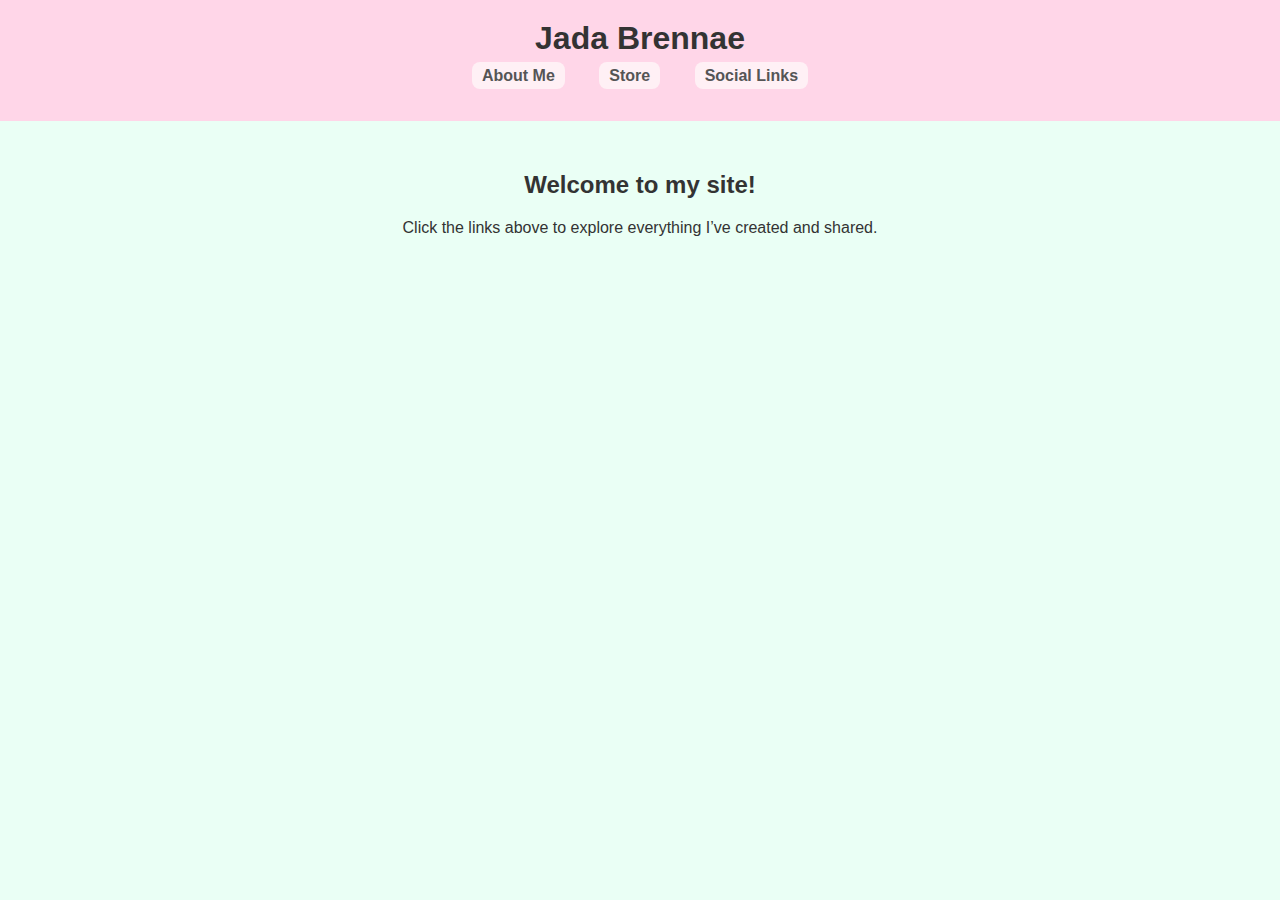
<file: index.html>
<!DOCTYPE html>
<html lang="en">
<head>
    <meta charset="UTF-8">
    <meta name="viewport" content="width=device-width, initial-scale=1.0">
    <title>Jada Brennae</title>
    <link rel="stylesheet" href="style.css">
</head>
<body>
    <header>
        <h1>Jada Brennae</h1>
        <nav>
            <ul>
                <li><a href="about.html">About Me</a></li>
                <li><a href="store.html">Store</a></li>
                <li><a href="socials.html">Social Links</a></li>
            </ul>
        </nav>
    </header>
    <main>
        <section>
            <h2>Welcome to my site!</h2>
            <p>Click the links above to explore everything I’ve created and shared.</p>
        </section>
    </main>
</body>
</html>
</file>
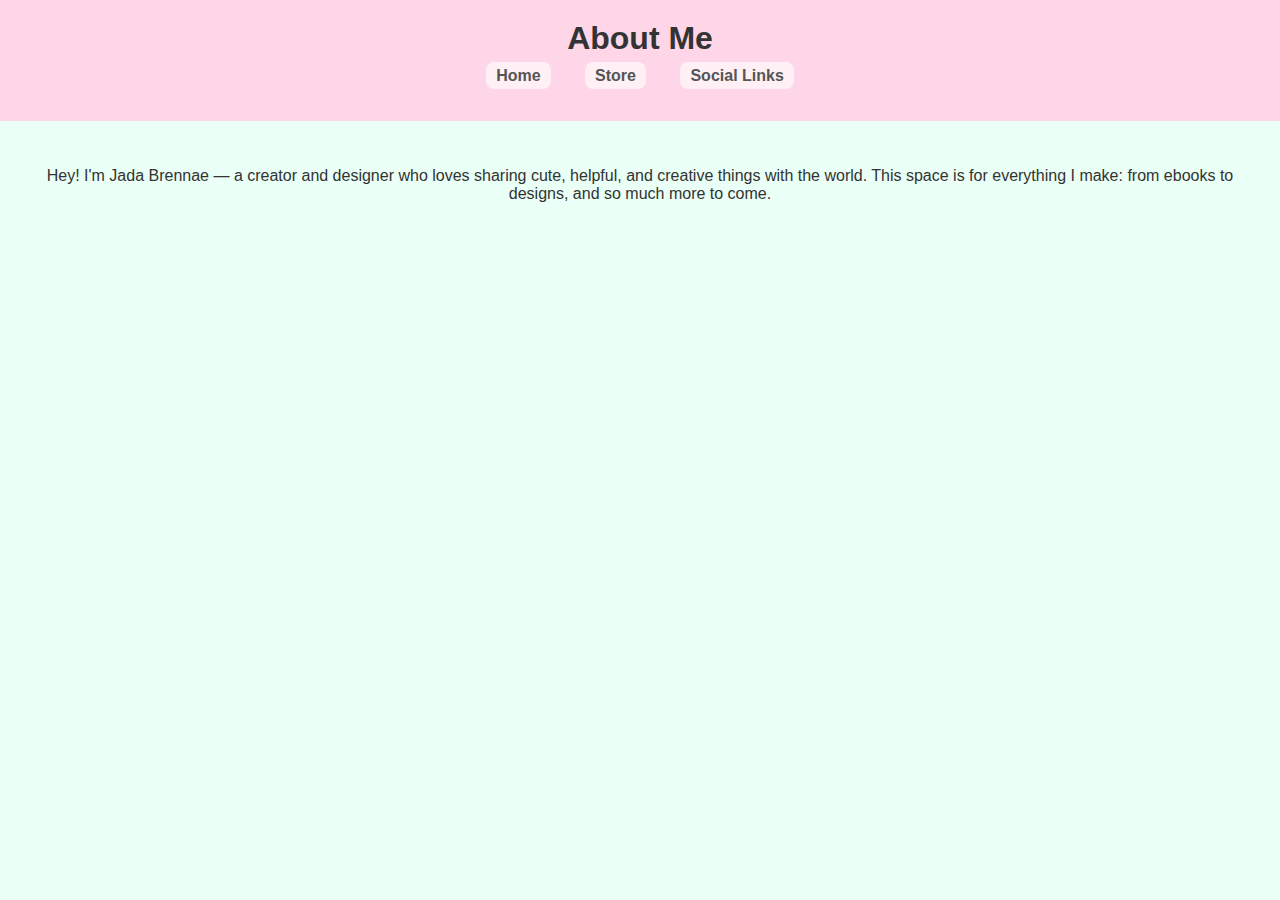
<file: about.html>
<!DOCTYPE html>
<html lang="en">
<head>
    <meta charset="UTF-8">
    <meta name="viewport" content="width=device-width, initial-scale=1.0">
    <title>About Me</title>
    <link rel="stylesheet" href="style.css">
</head>
<body>
    <header>
        <h1>About Me</h1>
        <nav>
            <ul>
                <li><a href="index.html">Home</a></li>
                <li><a href="store.html">Store</a></li>
                <li><a href="socials.html">Social Links</a></li>
            </ul>
        </nav>
    </header>
    <main>
        <section>
            <p>Hey! I'm Jada Brennae — a creator and designer who loves sharing cute, helpful, and creative things with the world. This space is for everything I make: from ebooks to designs, and so much more to come.</p>
        </section>
    </main>
</body>
</html>
</file>
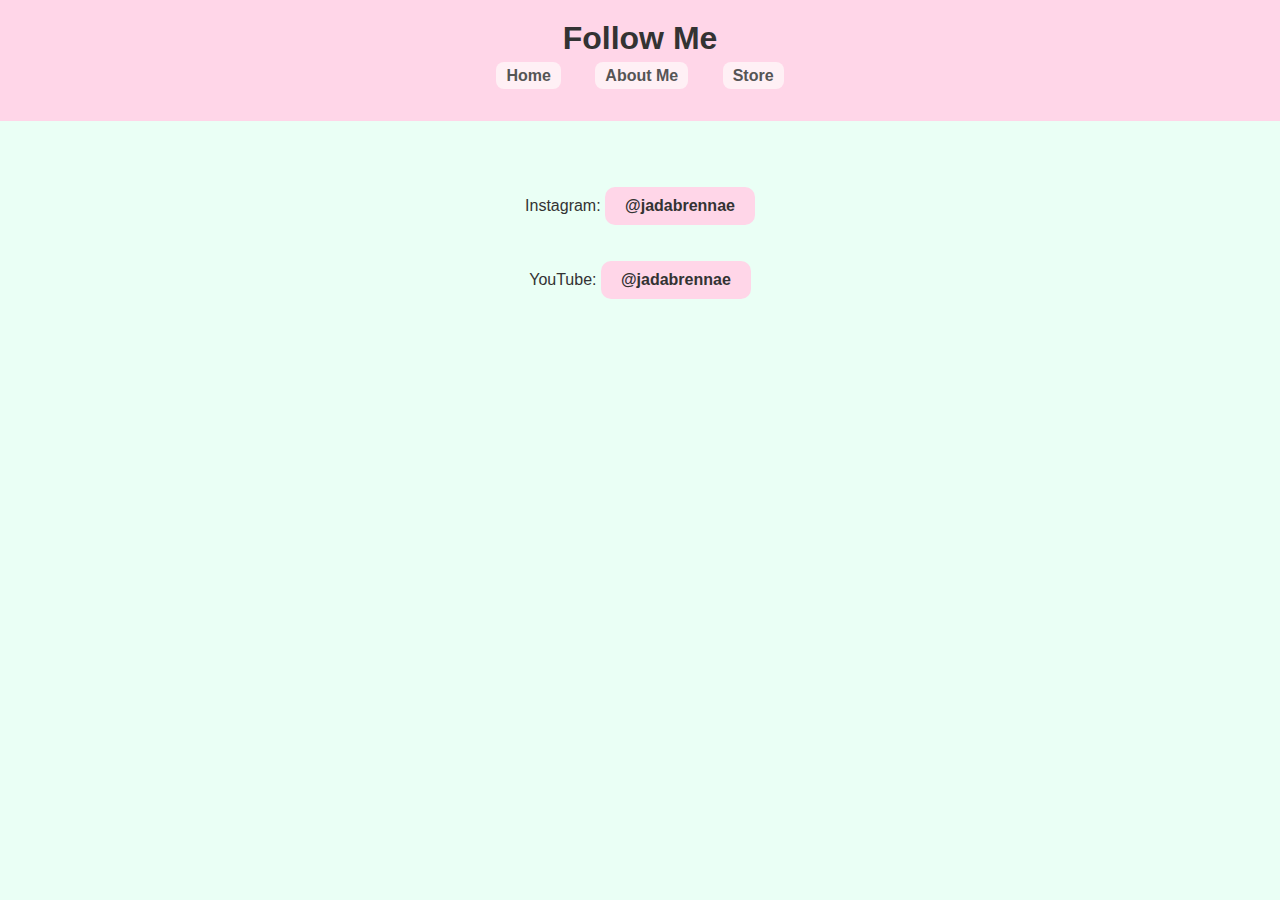
<file: socials.html>
<!DOCTYPE html>
<html lang="en">
<head>
    <meta charset="UTF-8">
    <meta name="viewport" content="width=device-width, initial-scale=1.0">
    <title>Social Links</title>
    <link rel="stylesheet" href="style.css">
</head>
<body>
    <header>
        <h1>Follow Me</h1>
        <nav>
            <ul>
                <li><a href="index.html">Home</a></li>
                <li><a href="about.html">About Me</a></li>
                <li><a href="store.html">Store</a></li>
            </ul>
        </nav>
    </header>
    <main>
        <section>
            <p>Instagram: <a href="https://instagram.com/jadabrennae" target="_blank">@jadabrennae</a></p>
            <p>YouTube: <a href="https://youtube.com/@jadabrennae" target="_blank">@jadabrennae</a></p>
        </section>
    </main>
</body>
</html>
</file>
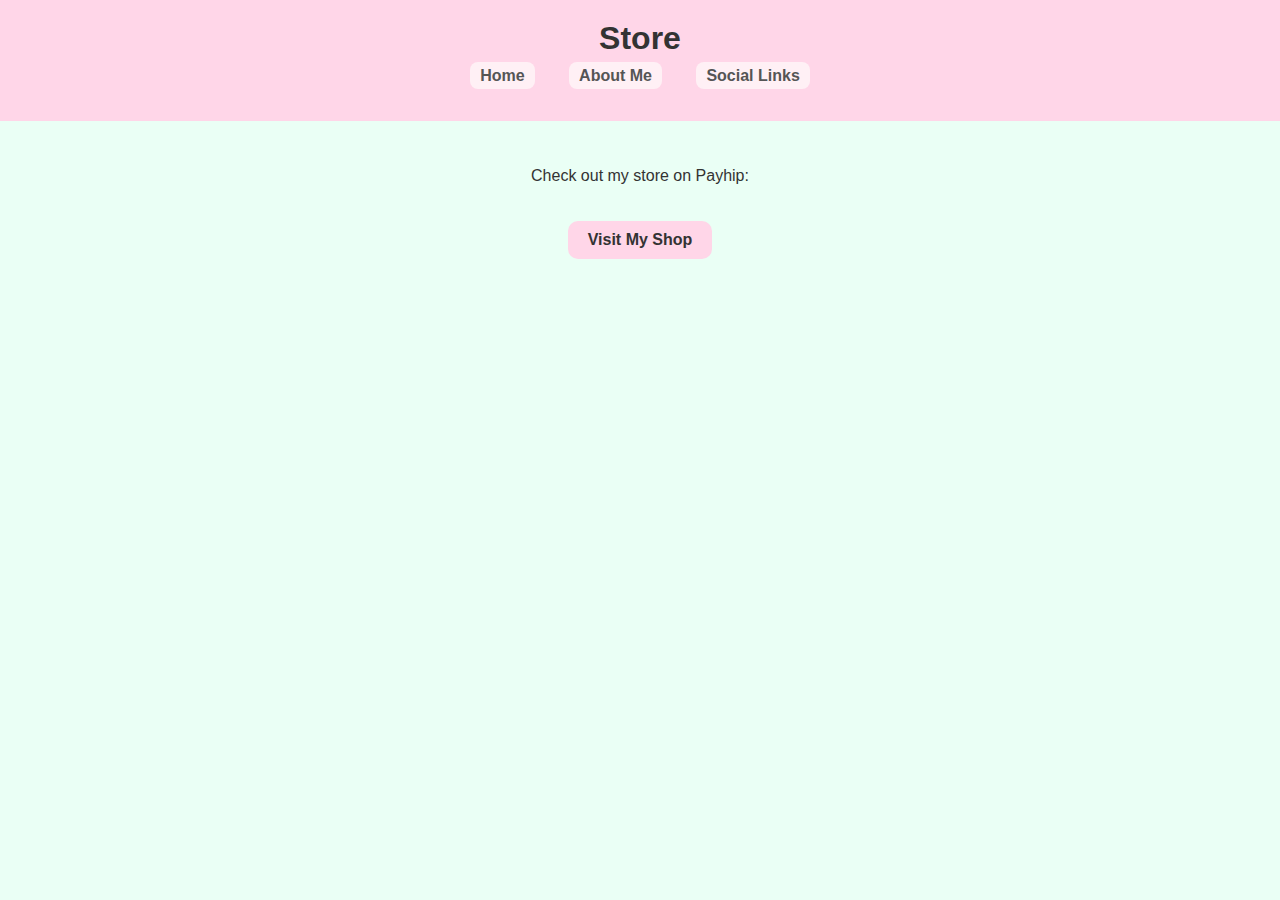
<file: store.html>
<!DOCTYPE html>
<html lang="en">
<head>
    <meta charset="UTF-8">
    <meta name="viewport" content="width=device-width, initial-scale=1.0">
    <title>Store</title>
    <link rel="stylesheet" href="style.css">
</head>
<body>
    <header>
        <h1>Store</h1>
        <nav>
            <ul>
                <li><a href="index.html">Home</a></li>
                <li><a href="about.html">About Me</a></li>
                <li><a href="socials.html">Social Links</a></li>
            </ul>
        </nav>
    </header>
    <main>
        <section>
            <p>Check out my store on Payhip:</p>
            <a href="https://payhip.com/jadabrennae" target="_blank">Visit My Shop</a>
        </section>
    </main>
</body>
</html>
</file>
<file: style.css>
body {
    background-color: #eafff5; /* soft mint green */
    color: #333;
    font-family: 'Arial Rounded MT Bold', sans-serif;
    margin: 0;
    padding: 0;
}

header {
    background-color: #ffd6e8; /* light pink */
    padding: 20px;
    text-align: center;
}

header h1 {
    margin: 0;
    color: #333;
}

nav ul {
    list-style-type: none;
    padding: 0;
    margin-top: 10px;
}

nav ul li {
    display: inline;
    margin: 0 15px;
}

nav ul li a {
    text-decoration: none;
    color: #555;
    font-weight: bold;
    background-color: #fff0f5;
    padding: 5px 10px;
    border-radius: 8px;
    transition: background-color 0.3s ease;
}

nav ul li a:hover {
    background-color: #ffe0ef;
}

main {
    padding: 30px;
    text-align: center;
}

section a {
    display: inline-block;
    margin-top: 20px;
    background-color: #ffd6e8;
    padding: 10px 20px;
    color: #333;
    text-decoration: none;
    border-radius: 10px;
    font-weight: bold;
    transition: background-color 0.3s ease;
}

section a:hover {
    background-color: #ffb6d1;
}
</file>
